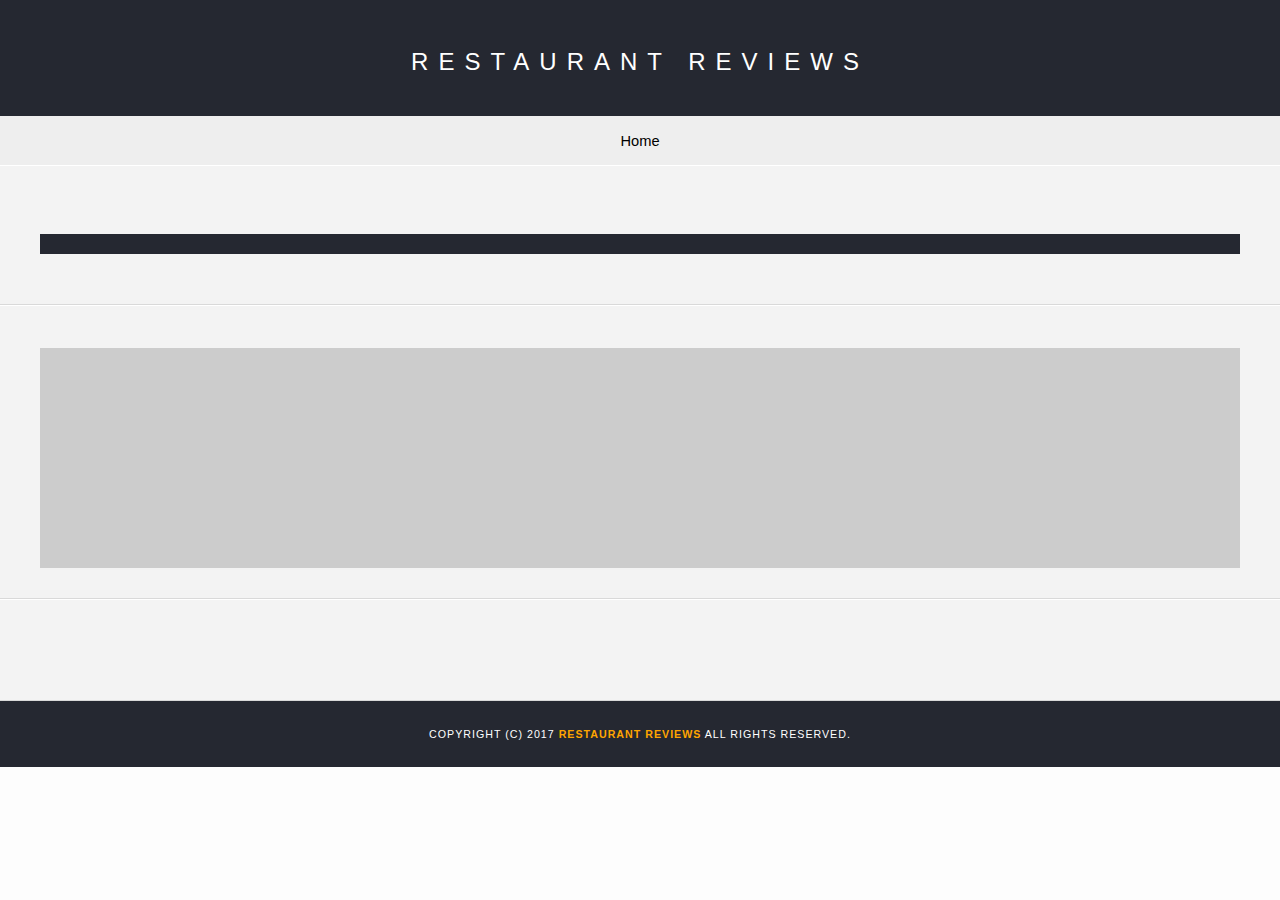
<file: restaurant.html>
<!DOCTYPE html>
<html lang="en">

<head>
  <!-- Viewport meta tag for responsive design -->
  <meta name="viewport" content="width=device-width, initial-scale=1.0">
  <!-- Normalize.css for better cross-browser consistency -->
  <link rel="stylesheet" src="//normalize-css.googlecode.com/svn/trunk/normalize.css" />
  <!-- Main CSS file -->
  <link rel="stylesheet" href="css/styles.css" type="text/css">
  <!-- Mapbox & leafletjs stylesheet link -->
  <link rel="stylesheet" href="https://unpkg.com/leaflet@1.3.1/dist/leaflet.css" integrity="sha512-Rksm5RenBEKSKFjgI3a41vrjkw4EVPlJ3+OiI65vTjIdo9brlAacEuKOiQ5OFh7cOI1bkDwLqdLw3Zg0cRJAAQ==" crossorigin=""/>
  <link href='https://api.mapbox.com/mapbox-gl-js/v0.46.0/mapbox-gl.css' rel='stylesheet' />
  <title>Restaurant Info</title>
</head>

<body class="inside">
  <!-- Beginning header -->
  <header>
    <!-- Beginning nav -->
    <nav>
      <h1>
        <a href="/">Restaurant Reviews</a>
      </h1>
    </nav>
    <!-- Beginning breadcrumb -->
    <nav aria-labelledby="breadcrumb" role="navigation">
      <ul id="breadcrumb" >
        <li>
          <a href="/">Home</a>
        </li>
      </ul>
    </nav>
    <!-- End breadcrumb -->
    <!-- End nav -->
  </header>
  <!-- End header -->

  <!-- Beginning main -->
  <main id="maincontent">
    <!-- Beginning restaurant -->
    <section id="restaurant-container">
      <h2 id="restaurant-name" aria-label="restaurant's name"></h2>
      <img id="restaurant-img">
      <p id="restaurant-cuisine"></p>
    </section>
    <section id="restaurant-info">
      <p id="restaurant-address" aria-label="restaurant's address"></p>
      <label id="restaurant-address-label" class="restaurant-info-label">address</label>
      <!-- Beginning map -->
      <section id="map-container" aria-label="map" role="application">
        <div id='map'</div>
      </section>
      <label id="info-page-map-aria-label" class="map-aria-label">mapbox map application</label>
      <!-- End map -->
      <table id="restaurant-hours" aria-label="restaurant's hours"></table>
      <label id="restaurant-hours-label" class="restaurant-info-label">work hours</label>
    </section>
    <!-- end restaurant -->
    <!-- Beginning reviews -->
    <section id="reviews-container">
      <ul id="reviews-list"></ul>
    </section>
    <!-- End reviews -->
  </main>
  <!-- End main -->

  <!-- Beginning footer -->
  <footer id="footer">
    Copyright (c) 2017
    <a href="/">
      <strong>Restaurant Reviews</strong>
    </a> All Rights Reserved.
  </footer>
  <!-- End footer -->

  <!-- Register service worker -->
  <script type="application/javascript" charset="utf-8" src="sw-reg.js"></script>
  <!-- Beginning scripts -->
  <script src="https://unpkg.com/leaflet@1.3.1/dist/leaflet.js" integrity="sha512-/Nsx9X4HebavoBvEBuyp3I7od5tA0UzAxs+j83KgC8PU0kgB4XiK4Lfe4y4cgBtaRJQEIFCW+oC506aPT2L1zw==" crossorigin=""></script>
  <!-- Database helpers -->
  <script type="text/javascript" src="js/dbhelper.js"></script>
  <!-- Main javascript file -->
  <script type="text/javascript" src="js/restaurant_info.js"></script>
  <!-- Mapbox script -->
  <script src='https://api.mapbox.com/mapbox-gl-js/v0.46.0/mapbox-gl.js'></script>
</body>

</html>
</file>
<file: css/styles.css>
@charset "utf-8";
/* CSS Document */

body,
td,
th,
p {
	font-family: Arial, Helvetica, sans-serif;
	font-size: 14pt;
	color: #333;
	line-height: 1.5;
}
body {
	background-color: #fdfdfd;
	margin: 0;
	position:relative;
	max-width: 100%;
	margin-left: auto;
	margin-right: auto;
}
ul,
li {
	font-family: Arial, Helvetica, sans-serif;
	font-size: 11pt;
	color: #333;
}
a {
	color: orange;
	text-decoration: none;
}
a:hover,
a:focus {
	color: #3397db;
	text-decoration: underline;
}
a img{
	border: none 0px #fff;
}
h1,
h2,
h3,
h4,
h5,
h6 {
  font-family: Arial, Helvetica, sans-serif;
  margin: 0 0 20px;
}
article,
aside,
canvas,
details,
figcaption,
figure,
footer,
header,
hgroup,
menu,
nav,
section {
	display: block;
}
#maincontent {
  background-color: #f3f3f3;
  min-height: 100%;
	display: flex;
	flex-direction: column;
}
#footer {
  background-color: #252831;
  color: #fff;
  font-size: 8pt;
  letter-spacing: 1px;
  padding: 25px;
  text-align: center;
  text-transform: uppercase;
}
/* ====================== Navigation ====================== */
nav {
  width: 100%;
  background-color: #252831;
  text-align:center;
}
nav h1 {
  margin: auto;
	padding: 30px 20px;
}
nav h1 a {
  color: #fff;
  font-size: 18pt;
  font-weight: 200;
  letter-spacing: 10px;
  text-transform: uppercase;
}
#breadcrumb {
    padding: 12px;
    list-style: none;
    background-color: #eee;
    font-size: 17px;
    margin: 0;
    max-width: 100%;
}

/* Display list items side by side */
#breadcrumb li {
    display: inline;
}

/* Add a slash symbol (/) before/behind each list item */
#breadcrumb li+li:before {
    padding: 10px;
    color: black;
    content: "/\00a0";
}

/* Add a color to all links inside the list */
#breadcrumb li a {
    color: black;
    text-decoration: none;
}

/* Add a color on mouse-over */
#breadcrumb li a:hover {
    color: #01447e;
    text-decoration: underline;
}
/* ====================== Map ====================== */
#map {
  height: 400px;
  width: 100%;
  background-color: #ccc;
}
.map-aria-label{
	display: none;
}

/* ====================== Restaurant Filtering ====================== */
.filter-options {
  width: 100%;
  background-color: #252831;
  align-items: center;
	padding: 20px 0px 20px 0px
}
.filter-options h2 {
  color: white;
  font-size: 1rem;
  font-weight: normal;
  line-height: 1;
  margin: 0 20px;
}
.filter-options select {
  background-color: white;
  border: 1px solid #fff;
  font-family: Arial,sans-serif;
  font-size: 16pt;
  height: 35px;
  letter-spacing: 0;
  margin: 10px;
  padding: 0 10px;
  width: 200px;
}

/* ====================== Restaurant Listing ====================== */
#restaurants-list {
  background-color: #f3f3f3;
  list-style: outside none none;
  margin: 0;
  padding: 30px 15px 60px;
  text-align: center;
	display: flex;
	flex-direction: row;
	flex-wrap: wrap;
	justify-content: center;
}
#restaurants-list li {
  background-color: #fff;
  border: 2px solid #ccc;
  font-family: Arial,sans-serif;
  margin: 15px;
  min-height: 380px;
  padding: 0 0 20px;
  text-align: left;
  min-width: 270px;
	max-width: 320px
}

/* Responsive design for restaurant list items */
@media only screen and (min-width: 0px) {
	#restaurants-list li{
		max-width: 100%;
	}
}
@media only screen and (min-width: 400px) {
	#restaurants-list li{
		max-width: 40%;
	}
}
@media only screen and (min-width: 1020px) {
	#restaurants-list li{
		max-width: 320px;
	}
}

#restaurants-list .restaurant-img {
  background-color: #ccc;
  display: block;
  margin: 0;
  max-width: 100%;
  min-width: 100%;
}
#restaurants-list li h2 {
  color: #252831;
  font-family: Arial,sans-serif;
  font-size: 16pt;
  font-weight: 200;
  letter-spacing: 0;
  line-height: 1.3;
  margin: 20px 10px 10px 10px;
  text-transform: uppercase;
}
#restaurants-list p {
  margin: 0;
  font-size: 11pt;
	margin: 0px 0px 0px 10px;
}
#restaurants-list li button {
  background-color: #605240;
  border-bottom: 3px solid #eee;
  color: #fff;
  display: inline-block;
  font-size: 10pt;
  margin: 15px 0px 0px 10px;
  padding: 8px 30px 10px;
  text-align: center;
  text-decoration: none;
  text-transform: uppercase;
}

.filter-label {
	display: none;
}

/* ====================== Restaurant Details ====================== */

.inside #map-container {
  background: blue none repeat scroll 0 0;
  height: 220px;
}
.inside #map {
  background-color: #ccc;
  height: 100%;
  width: 100%;
}

#restaurant-name {
  color: #252831;
  font-family: Arial,sans-serif;
  font-size: 20pt;
  font-weight: 200;
  letter-spacing: 0;
  margin: 20px 10px;
  text-transform: uppercase;
  line-height: 1.1;
}
#restaurant-img {
	width: 100%;
}
#restaurant-address {
  font-size: 16pt;
  font-weight: 200;
	text-align: center;
}
#restaurant-cuisine {
  background-color: #252831;
  color: #fff;
  font-size: 12pt;
  font-weight: 300;
  letter-spacing: 10px;
  margin: 0 0 20px;
  padding: 10px 0;
  text-align: center;
  text-transform: uppercase;
	width: 100%;
}
#restaurant-container,
#reviews-container,
#restaurant-info {
  border-bottom: 1px solid #d9d9d9;
  border-top: 1px solid #fff;
  padding: 20px 40px 30px;
}
#reviews-container {
  padding: 30px 20px 70px;
}
#reviews-container h2 {
  color: #252831;
  font-size: 24pt;
  font-weight: 300;
  letter-spacing: -1px;
  padding-bottom: 1pt;
}
#reviews-list {
  margin: 0;
  padding: 0;
}
#reviews-list li {
  background-color: #fff;
  border: 2px solid #f3f3f3;
  display: block;
  list-style-type: none;
  margin: 0 0 30px;
  overflow: hidden;
  padding: 20px 20px 20px;
  position: relative;
  width: 85%;
  border-radius: 20px 0px 20px 0px;
  display: flex;
  flex-direction: row;
  flex-wrap: wrap;
}
#reviews-list li p {
  margin: 0 0 10px;
}
#reviews-list li>p:nth-child(1) {
  width: 50%;
  align-self: center;
  color: #fff;
	background-color: #252831;
}

#reviews-list li>p:nth-child(2) {
  align-self: center;
  width: 50%;
  text-align: right;
  color: #fff;
	background-color: #252831;
}

#reviews-list li>p:nth-child(3) {
  width: 100%;
}
#restaurant-hours td {
  color: #252831;
	padding-right: 100px;
}
.restaurant-info-label {
	display: none;
}
</file>
